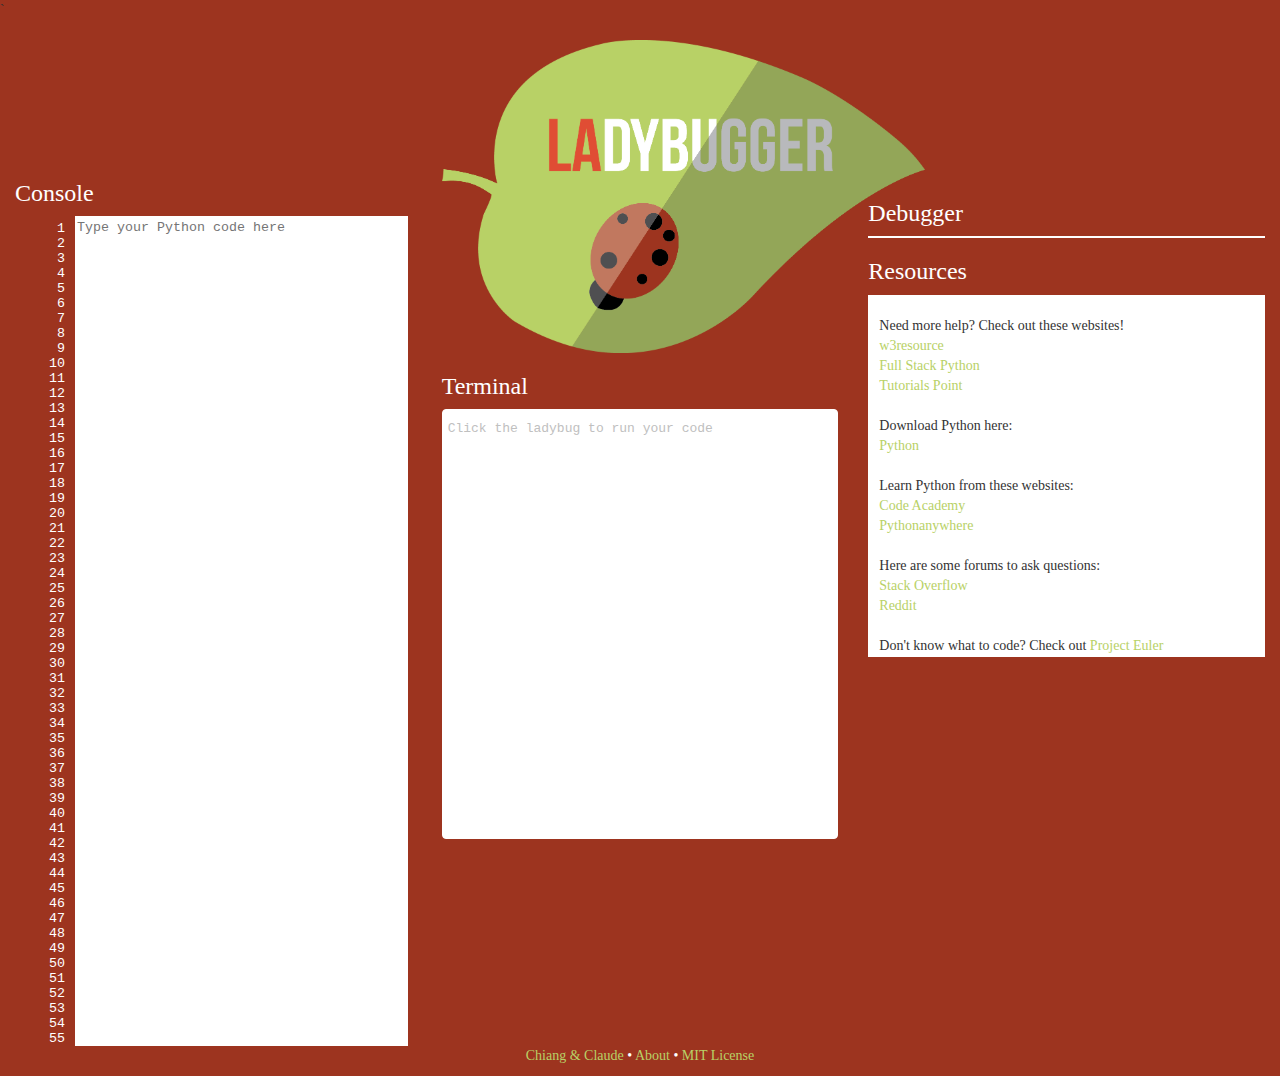
<file: index.html>
<html>
    <head>
        <link rel="stylesheet" type="text/css" href="Ladybug.css">
        <script src="http://ajax.googleapis.com/ajax/libs/jquery/1.9.0/jquery.min.js" type="text/javascript"></script> 
        <script src="http://www.skulpt.org/static/skulpt.min.js" type="text/javascript"></script> 
        <script src="http://www.skulpt.org/static/skulpt-stdlib.js" type="text/javascript"></script>
        <script src="Windowconditionals.js" type="text/javascript"></script> 
        <meta charset="utf-8">
        <meta name="viewport" content="width=device-width, initial-scale=1">
        <link rel="stylesheet" href="http://maxcdn.bootstrapcdn.com/bootstrap/3.3.7/css/bootstrap.min.css">
        <script src="https://ajax.googleapis.com/ajax/libs/jquery/1.12.4/jquery.min.js"></script>
        <script src="http://maxcdn.bootstrapcdn.com/bootstrap/3.3.7/js/bootstrap.min.js"></script>
        <script src="jquery-linedtextarea.js"></script>
        <script src="debugger.js"></script>
        <link href="jquery-linedtextarea.css" type="text/css" rel="stylesheet" />
        <title>LADYBUGGER</title>
        <link rel="shortcut icon" type="image/x-icon" href="ourlogo.png" />`

    </head>
    <body style="background-color:#9D341F;">
        
        
        
        <div class="container-fluid">
            <div class="row">
                <div class="col-md-4">
                    <br><br><br><br><br><br><br>
                    <font color="green"><h3>Console</h3></font>
                   
                    <script>
                        $(function() {
                            $(".lined").linedtextarea(
                                {selectedLine: 1}
                            );
                        });
                        
                    </script>
                    <textarea placeholder="Type your Python code here" onchange="checker()" class="lined" id="yourcode" cols="100%" rows="100%" style="background-color:white;"></textarea> 
                 
                </div>
                <div class="col-md-4">
                <h1><img id="logo" src="ladybugger logo.png" style="width:483px;height:313px;" usemap="#planetmap" ><map name="planetmap">
                <area id="button" type="button" name="Run" onclick= "runit()" shape="circle" coords="190,216,60"></h1>
                <div id="container">
                    <div id="logo"></div>
                    <div id="myimage"></div>
                </div>
                    <!--<form>
                    <br><br><br><p><input id="button" type="button" name="Run" onclick= "runit()" ></p>
                    </form>
                    !-->
                    <font ><h3>Terminal</h3></font>
                    <pre id="output" style="background-color:white;"><p id="string">Click the ladybug to run your code</p></pre>
                </div>
               
                <div class="col-md-4">
                    <br><br><br><br><br><br><br><br>
                    <font color="green"><h3>Debugger</h3></font>
                    <div id="columnright" style="background-color:white;"></div>
                </div>
                <div  class="col-md-4">
                    <font color="green"><h3>Resources</h3></font><div id="resources" style="background-color:white;"><br>Need more help? Check out these websites!<br><a href="http://www.w3resource.com/python/python-tutorial.php" target="_blank">w3resource</a> <br> <a href="http://www.fullstackpython.com/table-of-contents.html" target="_blank"> Full Stack Python </a> <br> <a href="http://www.tutorialspoint.com/python/" target="_blank"> Tutorials Point </a> <br>
                    <br> Download Python here: <br><a href="http://www.python.org" target="_blank">Python</a><br>
                    <br> Learn Python from these websites: <br> <a href="https://www.codecademy.com/learn/python" target="blank">Code Academy</a><br><a href="https://www.pythonanywhere.com" target="_blank">Pythonanywhere</a><br>
                    <br> Here are some forums to ask questions: <br> <a href="http://stackoverflow.com/" target="_blank">Stack Overflow</a><br> <a href="https://www.reddit.com/r/learnpython" target="_blank"> Reddit</a> <br>
                    <br> Don't know what to code? Check out <a href="http://www.projecteuler.net" target="_blank"> Project Euler</a> <br>
                    
                    </div>  
                </div>
                <div id="mycanvas"></div>
       </div>
        </div>
        <footer>
  <p> <a href="aboutus.html">Chiang & Claude </a>&bull; <a href="about.html">About </a> &bull;<a href="license.html"> MIT License</a> </p>
</footer>

    </body>
</html>
</file>
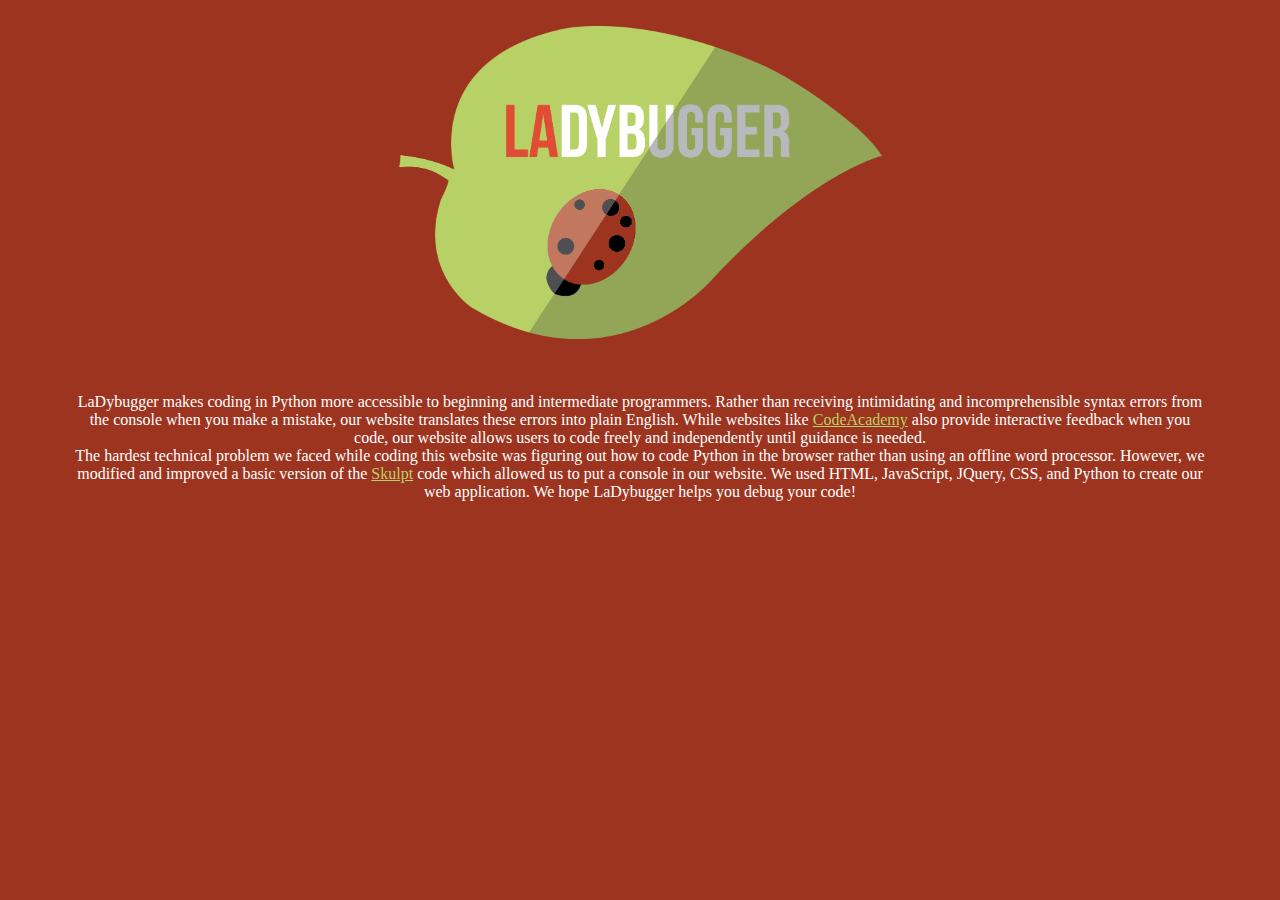
<file: about.html>
<html>
<head>
<style>
    body{
    font-family: 'century gothic';
    background-color:#9D341F;
    color: white;
    text-align: center;
    /* unvisited link */
    margin-left:75px;
    margin-right:75px;
    }
    a:link {
    color: #B8D166;
}

/* visited link */
a:visited {
    color: #93A658;

</style>
<link rel="shortcut icon" type="image/x-icon" href="ourlogo.png" />
<title>LADYBUGGER </title>
</head>
<body>

<br>
<img id="logo" src="ladybugger logo.png" style="width:483px;height:313px;">
<br><br><br><br>
LaDybugger makes coding in Python more accessible to beginning and intermediate programmers. Rather than receiving intimidating and incomprehensible syntax errors from the console when you make a mistake, our website translates these errors into plain English. While websites like <a href="http://www.codeacademy.com" target="_blank"> CodeAcademy</a> also provide interactive feedback when you code, our website allows users to code freely and independently until guidance is needed. <br>The hardest technical problem we faced while coding this website was figuring out how to code Python in the browser rather than using an offline word processor. However, we modified and improved a basic version of the <a href="http://www.skulpt.org/" target="_blank">Skulpt</a> code which allowed us to put a console in our website. We used HTML, JavaScript, JQuery, CSS, and Python to create our web application. We hope LaDybugger helps you debug your code!

</body>
</html>
</file>
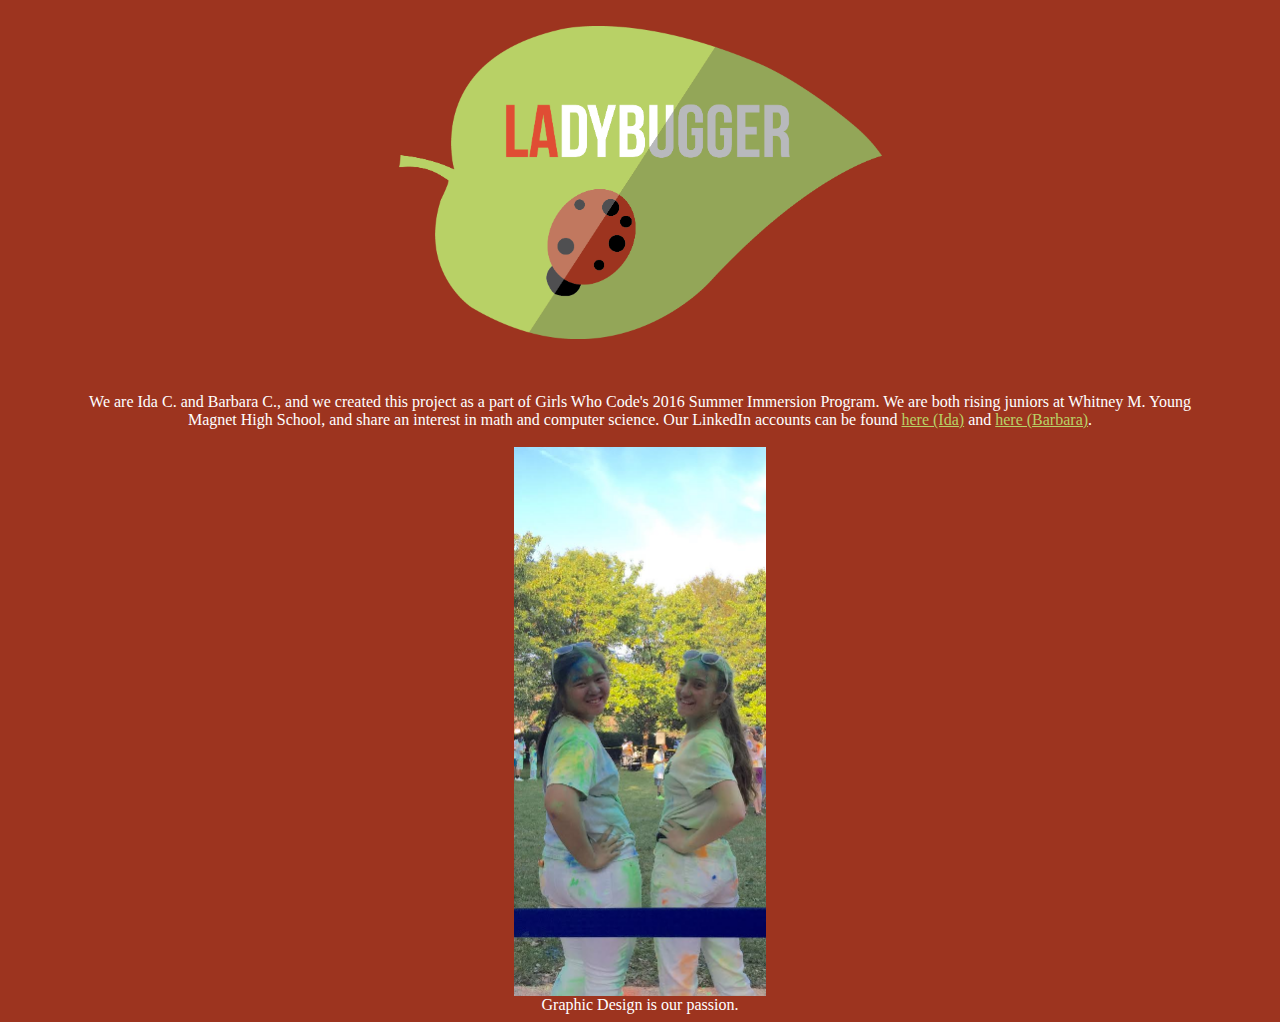
<file: aboutus.html>
<html>
<head>
<style>
    body{
    font-family: 'century gothic';
    background-color:#9D341F;
    color: white;
    text-align: center;
    /* unvisited link */
    margin-left:75px;
    margin-right:75px;
    }
    a:link {
    color: #B8D166;
}

/* visited link */
a:visited {
    color: #93A658;
}
</style>
<link rel="shortcut icon" type="image/x-icon" href="ourlogo.png" />
<title>LADYBUGGER </title>
</head>
<body>

<br>
<img id="logo" src="ladybugger logo.png" style="width:483px;height:313px;">
<br><br><br><br>
We are Ida C. and Barbara C., and we created this project as a part of Girls Who Code's 2016 Summer Immersion Program. We are both rising juniors at Whitney M. Young Magnet High School, and share an interest in math and computer science. Our LinkedIn accounts can be found <a href="https://www.linkedin.com/in/idaclaude" target="_blank">here (Ida)</a> and <a href="https://www.linkedin.com/in/barbara-chiang" target="_blank">here (Barbara)</a>.
<br><br><img id="ourpic" src="unnamed.jpg" style="width:252px;height:549px;"><br>Graphic Design is our passion.

</body>
</html>
</file>
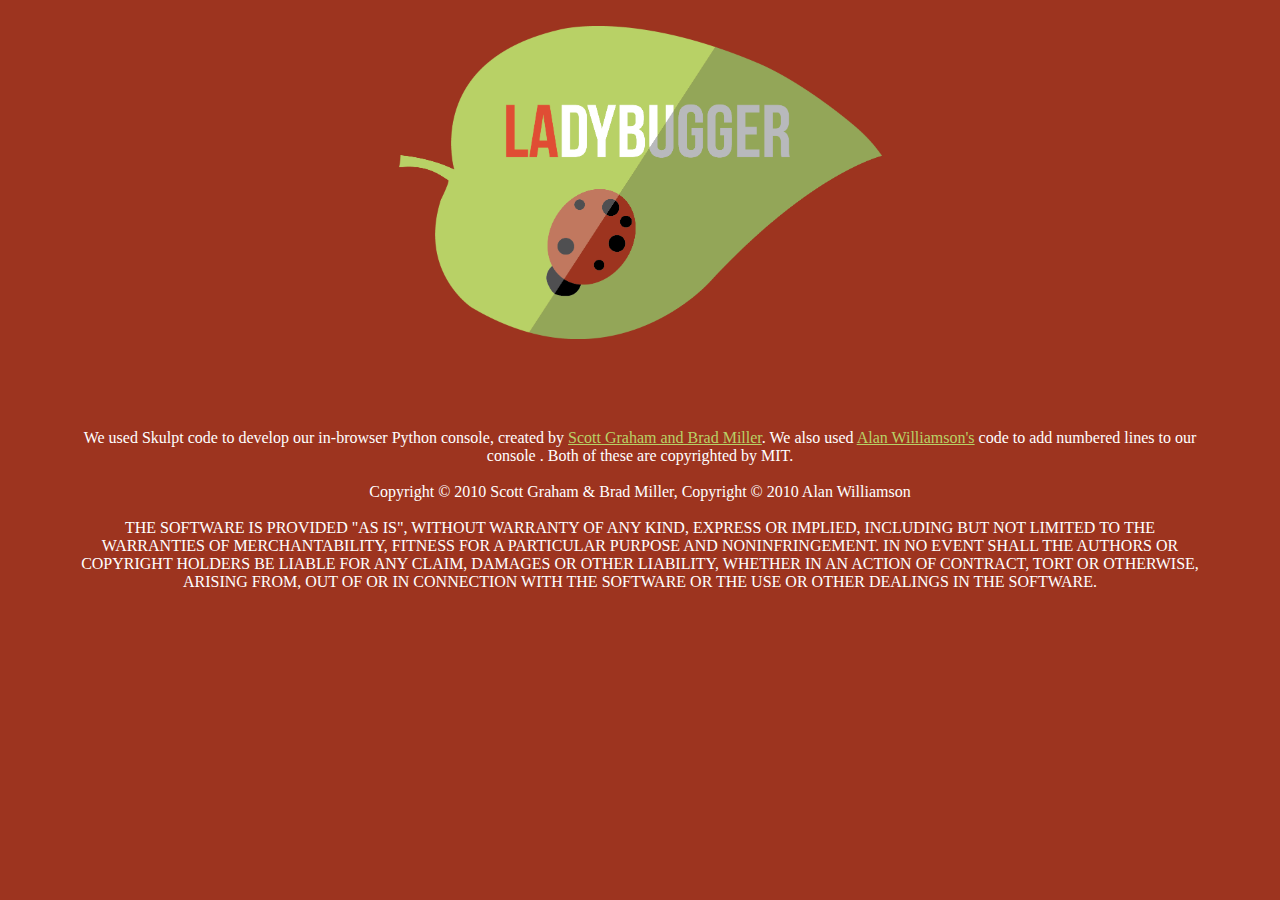
<file: license.html>
<html>
<head>
<style>
    body{
    font-family: 'century gothic';
    background-color:#9D341F;
    color: white;
    text-align: center;
    margin-left:75px;
    margin-right:75px;
    }
        /* unvisited link */
a:link {
    color: #B8D166;
}

/* visited link */
a:visited {
    color: #93A658;
    
    }
</style>
<link rel="shortcut icon" type="image/x-icon" href="ourlogo.png" />
<title>LADYBUGGER </title>
</head>
<body>
<br>
<img id="logo" src="ladybugger logo.png" style="width:483px;height:313px;">
<br><br><br><br><br><br>
We used Skulpt code to develop our in-browser Python console, created by <a href="http://www.skulpt.org/" target="_blank"> Scott Graham and Brad Miller</a>. We also used <a href="http://alan.blog-city.com/" target="_blank">Alan Williamson's</a> code to add numbered lines to our console . Both of these are copyrighted by MIT.<br><br>
Copyright &copy; 2010 Scott Graham & Brad Miller, Copyright &copy; 2010 Alan Williamson<br><br> 
THE SOFTWARE IS PROVIDED "AS IS", WITHOUT WARRANTY OF ANY KIND, EXPRESS OR IMPLIED, INCLUDING BUT NOT LIMITED TO THE WARRANTIES OF MERCHANTABILITY, FITNESS FOR A PARTICULAR PURPOSE AND NONINFRINGEMENT. IN NO EVENT SHALL THE AUTHORS OR COPYRIGHT HOLDERS BE LIABLE FOR ANY CLAIM, DAMAGES OR OTHER LIABILITY, WHETHER IN AN ACTION OF CONTRACT, TORT OR OTHERWISE, ARISING FROM, OUT OF OR IN CONNECTION WITH THE SOFTWARE OR THE USE OR OTHER DEALINGS IN THE SOFTWARE.

</body>
</html>
</file>
<file: Ladybug.css>
h1{

   text-align: center;
}
textarea{
    resize:none;
    width: 100%;
    min-height: 600px;
    max-height:830px;
    border:1px solid white;
    outline:none;
}
# id{
text-align:center;
}


#output{
    padding-left: 5px;
    border: 1px solid white; 
    width:100%;
    min-height: 430px;
    max-height:660px;
}
#string {
color:silver;
text-align: left;
}
#columnright{
    border: 1px solid white; 
    padding-left: 1px;
    padding-right: 2px ;
    font-family:'century gothic';

}
#resources{
    border:1px solid white;
    padding-left: 10px;
    font-family:'century gothic';
    min-height: 275px;
   max-height:390px;
}
#debugger {
   min-height: 275px;
   max-height:390px;
}
@media (min-width: 1500px) {
    .container-fluid{
    max-width:1800px;
    }
}
font{
color: white;
font-family: 'century gothic';
}
footer{
font-family:'century gothic';
color: white;
text-align: center;
}
/* unvisited link */
a:link {
    color: #B8D166;
}

/* visited link */
a:visited {
    color: #93A658;
}
</file>
